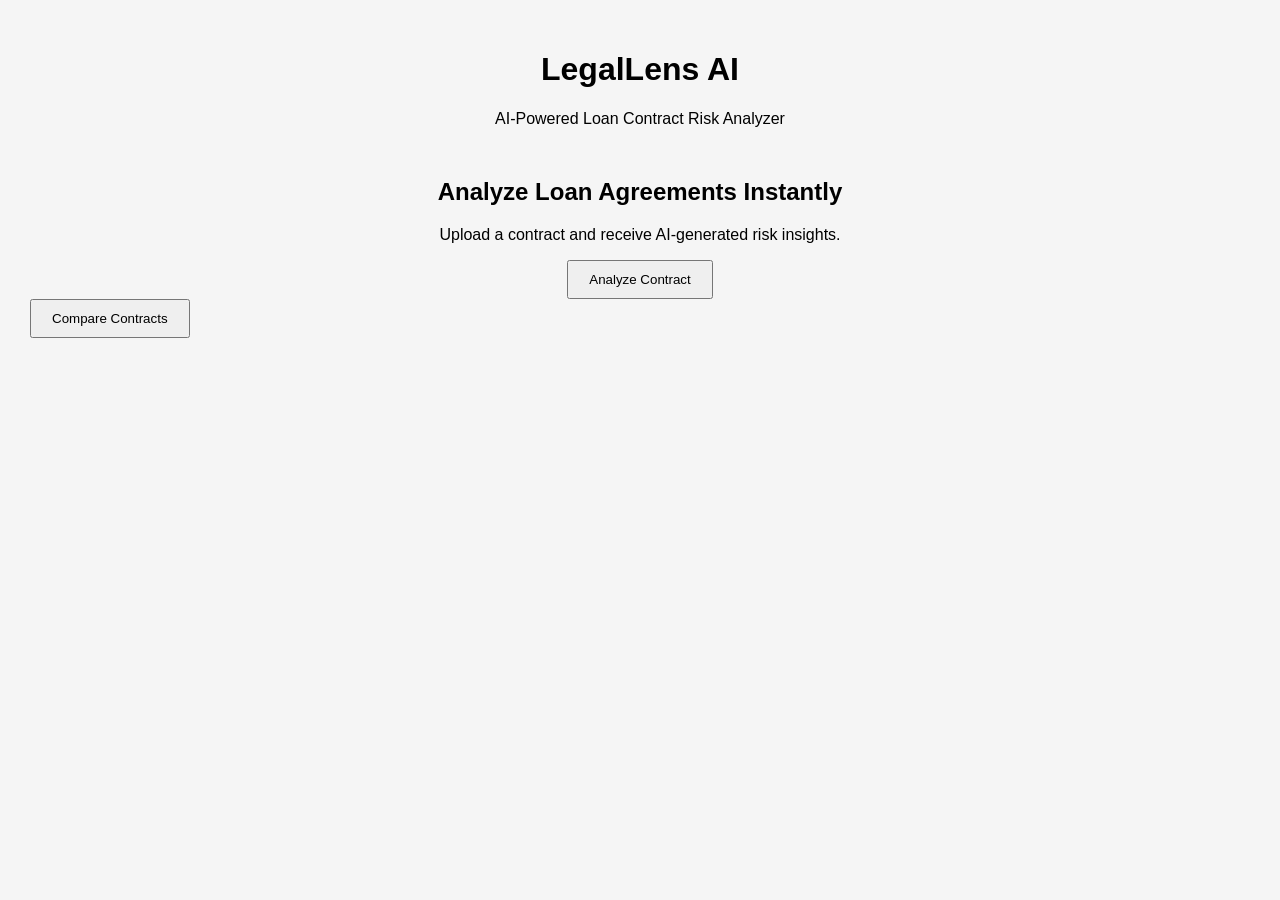
<file: frontend/index.html>
<!DOCTYPE html>
<html lang="en">

<head>
    <meta charset="UTF-8">
    <meta name="viewport" content="width=device-width, initial-scale=1.0">
    <title>LegalLens AI</title>

    <link rel="stylesheet" href="css/style.css">
</head>

<body>

    <header>
        <h1>LegalLens AI</h1>
        <p>AI-Powered Loan Contract Risk Analyzer</p>
    </header>

    <main>

        <section class="hero">

            <h2>
                Analyze Loan Agreements Instantly
            </h2>

            <p>
                Upload a contract and receive
                AI-generated risk insights.
            </p>

            <a href="upload.html">
                <button>
                    Analyze Contract
                </button>
            </a>

        </section>

        <a href="compare.html">
    <button>
        Compare Contracts
    </button>
        </a>

    </main>

</body>

</html>
</file>
<file: frontend/css/style.css>
body {

    font-family: Arial, sans-serif;

    margin: 0;

    padding: 30px;

    background: #f5f5f5;
}

header {

    text-align: center;

    margin-bottom: 50px;
}

button {

    padding: 10px 20px;

    cursor: pointer;
}

.hero {

    text-align: center;
}

#resultContainer {

    background: white;

    padding: 20px;

    border-radius: 10px;
}
</file>
